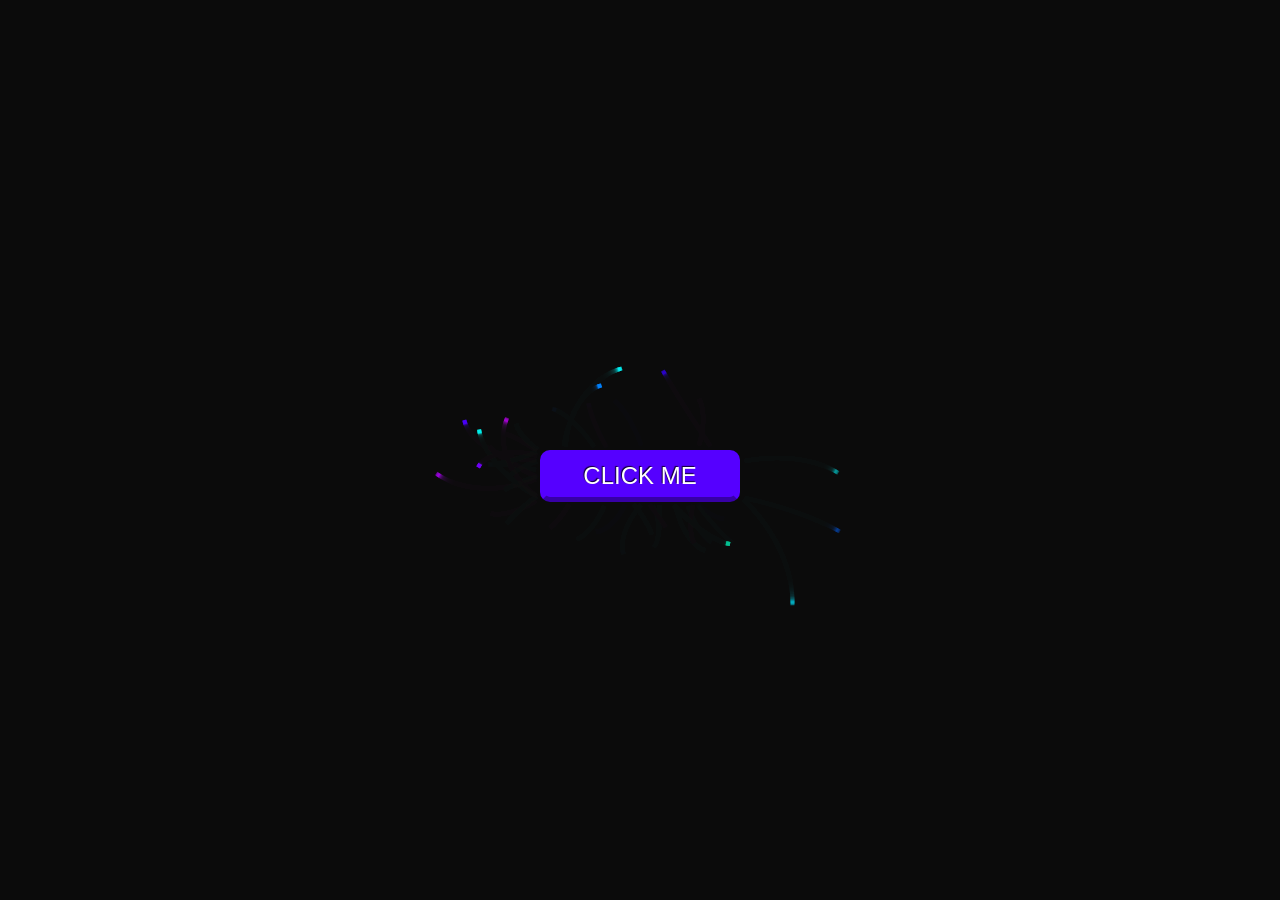
<file: 学习过程代码/Python/Http协议和web后端/手写简单web后端/简单示例_静态web服务器/static resource/index.html>
<!DOCTYPE html>
<html>

<head>

  <meta charset="UTF-8">

  <title>HTML5/CSS3悬浮按钮特效 Canvas彩球飞舞效果演示地址</title>

    <style>
body {
		margin: 0;
  overflow: hidden;
	}
	#myCanvas {
		display: block;
	}

	#button {
		font-family: "Gill Sans", "Gill Sans MT", Calibri, sans-serif;
		position: absolute;
		font-size: 1.5em;
		text-transform: uppercase;
		padding: 7px 20px;
		left: 50%;
		width: 200px;
		margin-left: -100px;
		top: 50%;
		border-radius: 10px;
		color: white;
		text-shadow: -1px -1px 1px rgba(0,0,0,0.8);
		border: 5px solid transparent;
		border-bottom-color: rgba(0,0,0,0.35);
		background: hsla(260, 100%, 50%, 1);
		cursor: pointer;

		animation: pulse 1s infinite alternate;
		transition: background 0.4s, border 0.2s, margin 0.2s;
	}
	#button:hover {
		background: hsla(220, 100%, 60%, 1);
		margin-top: -1px;

		animation: none;
	}
	#button:active {
		border-bottom-width: 0;
		margin-top: 5px;
	}
	@keyframes pulse {
		0% {
			margin-top: 0px;
		}
		100% {
			margin-top: 6px; 
		} 
	}
</style>

  <script src="js/prefixfree.min.js"></script>

</head>

<body>
  <button id="button">click me</button>
<canvas id="myCanvas" width="500" height="500"></canvas>

  <script src="js/index.js"></script>

</body>

</html>
</file>
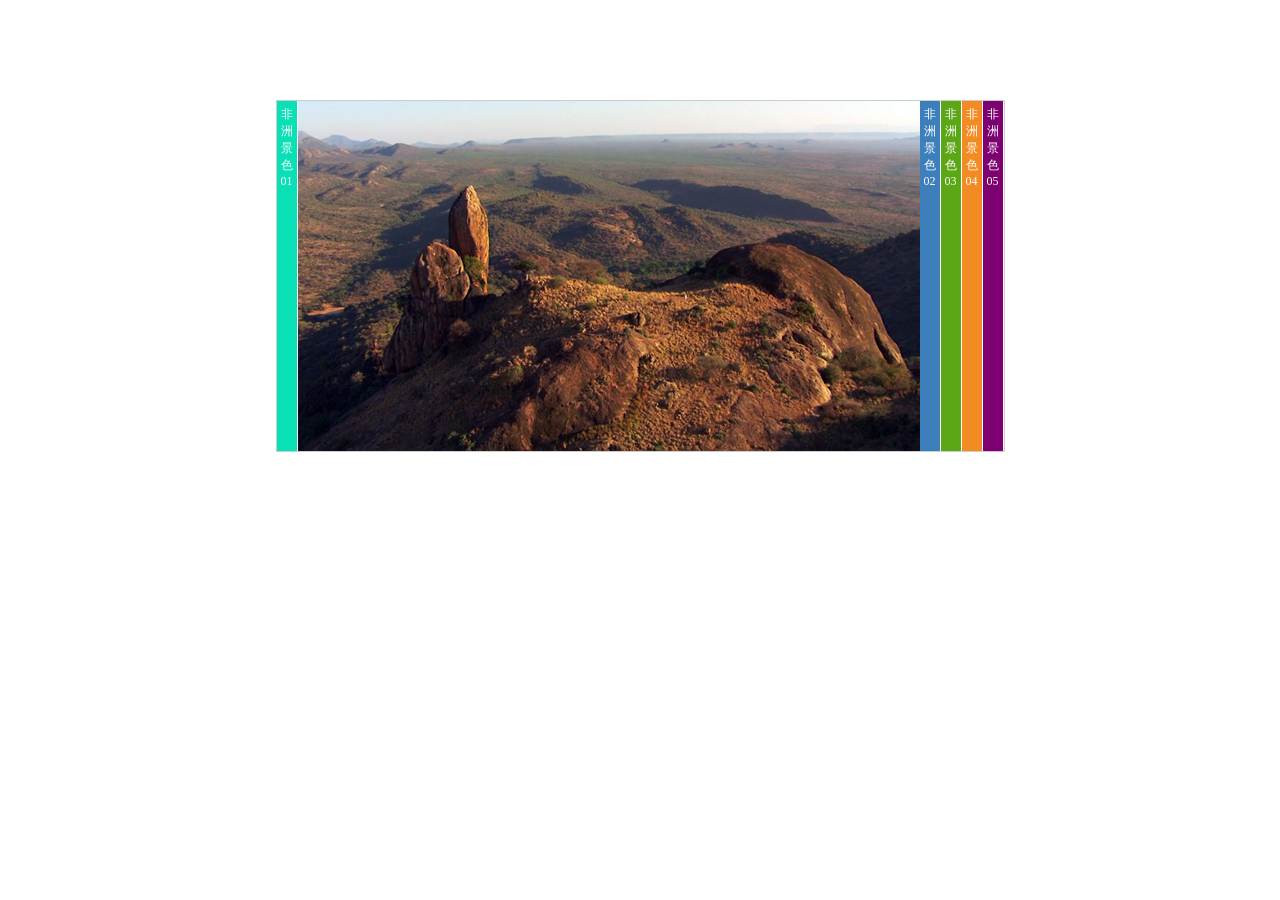
<file: 学习过程代码/Python/Http协议和web后端/手写简单web后端/案例_股票商城项目/static/grand.html>
<!doctype html>
<html>
<head>
<meta charset="utf-8">
<script type="text/javascript" src="js/jquery-1.12.4.min.js"></script>
<style>
*{margin:0;padding:0;}
body{font-size:12px;}
#accordion{width:727px; height:350px; margin:100px auto 0 auto; position:relative; overflow:hidden; border:1px solid #CCC;}
#accordion ul{list-style:none;}
#accordion ul li{width:643px;height:350px; position:absolute; background:#FFF;}
#accordion ul li span{display:block;width:20px; height:350px; float:left; text-align:center; color:#FFF; padding-top:5px; cursor:pointer;}
#accordion ul li img{display:block; float:right;}
.bar01{left:0px;}
.bar02{left:643px;}
.bar03{left:664px;}
.bar04{left:685px;}
.bar05{left:706px;}
.bar01 span{background:#09E0B5;}
.bar02 span{background:#3D7FBB;}
.bar03 span{background:#5CA716;}
.bar04 span{background:#F28B24;}
.bar05 span{background:#7C0070;}
</style>

<script type="text/javascript">


	$(function(){

      var $li = $('#accordion li');

      $li.click(function(){


         // 1、点击的li以及li左边的li都到左边去

         $(this).animate({'left':$(this).index()*21});

         $(this).prevAll().each(function(){
               // 当前$(this)指的是prevAll里面的循环对应的li
               $(this).animate({'left':$(this).index()*21});

         })



         // 2、点击的li右边的li都到右边去

         /*
            第 5 个往右右边的位置：  727 - 21
            第 4 个往右右边的位置：  727 - 21*2
            第 3 个往右右边的位置：  727 - 21*3
            第 2 个往右右边的位置：  727 - 21*4

            推出如下的公式：
            727-21*(5-$(this).index())       
         
         */

         $(this).nextAll().each(function(){
            $(this).animate({'left':727-21*(5-$(this).index())});
         })



      })

	
	})


</script>


<title>手风琴效果</title>
</head>

<body>
<div id="accordion">
	<ul>
	 <li class="bar01"><span>非洲景色01</span><img src="images/001.jpg" /></li>
    <li class="bar02"><span>非洲景色02</span><img src="images/002.jpg" /></li>
    <li class="bar03"><span>非洲景色03</span><img src="images/003.jpg" /></li>
    <li class="bar04"><span>非洲景色04</span><img src="images/004.jpg" /></li>
    <li class="bar05"><span>非洲景色05</span><img src="images/005.jpg" /></li>
	</ul>
</div>
</body>
</html>
</file>
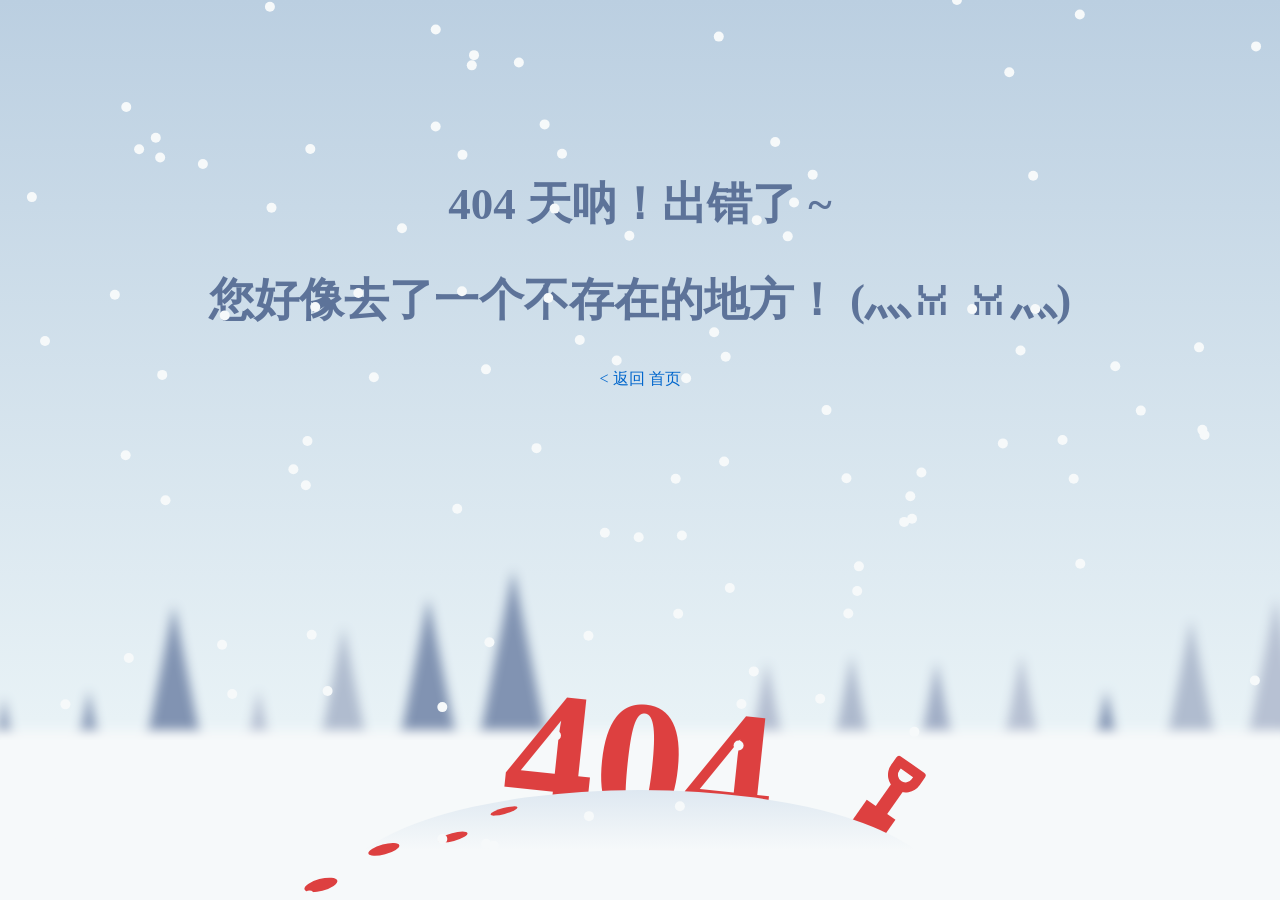
<file: 学习过程代码/Python/Http协议和web后端/手写简单web后端/案例_股票商城项目/template/404NOT FUOND.html>
<!DOCTYPE html>
<html>
<head>
    <meta http-equiv="Content-Type" content="text/html; charset=UTF-8">
    <title>404</title>

    <style>
        html, body {
            height: 100%;
            min-height: 450px;
            font-size: 32px;
            font-weight: 500;
            color: #5d7399;
            margin: 0;
            padding: 0;
            border: 0;
        }

        .content {
            height: 100%;
            position: relative;
            z-index: 1;
            background-color: #d2e1ec;
            background-image: -webkit-linear-gradient(top, #bbcfe1 0%, #e8f2f6 80%);
            background-image: linear-gradient(to bottom, #bbcfe1 0%, #e8f2f6 80%);
            overflow: hidden;
        }

        .snow {
            position: absolute;
            top: 0;
            left: 0;
            pointer-events: none;
            z-index: 20;
        }

        .main-text {
            padding: 20vh 20px 0 20px;
            text-align: center;
            line-height: 2em;
            font-size: 5vh;
        }

        .main-text h1 {
            font-size: 45px;
            line-height: 48px;
            margin: 0;
            padding: 0;
        }

        .main-text-a {
            height: 32px;
            margin-left: auto;
            margin-right: auto;
            text-align: center;
        }

        .main-text-a a {
            font-size: 16px;
            text-decoration: none;
            color: #0066CC;
        }

        .main-text-a a:hover {
            color: #000;
        }

        .home-link {
            font-size: 0.6em;
            font-weight: 400;
            color: inherit;
            text-decoration: none;
            opacity: 0.6;
            border-bottom: 1px dashed rgba(93, 115, 153, 0.5);
        }

        .home-link:hover {
            opacity: 1;
        }

        .ground {
            height: 160px;
            width: 100%;
            position: absolute;
            bottom: 0;
            left: 0;
            background: #f6f9fa;
            box-shadow: 0 0 10px 10px #f6f9fa;
        }

        .ground:before, .ground:after {
            content: '';
            display: block;
            width: 250px;
            height: 250px;
            position: absolute;
            top: -62.5px;
            z-index: -1;
            background: transparent;
            -webkit-transform: scaleX(0.2) rotate(45deg);
            transform: scaleX(0.2) rotate(45deg);
        }

        .ground:after {
            left: 50%;
            margin-left: -166.66667px;
            box-shadow: -340px 260px 15px #8193b2, -620px 580px 15px #8193b2, -900px 900px 15px #b0bccf, -1155px 1245px 15px #b4bed1, -1515px 1485px 15px #8193b2, -1755px 1845px 15px #8a9bb8, -2050px 2150px 15px #91a1bc, -2425px 2375px 15px #bac4d5, -2695px 2705px 15px #a1aec6, -3020px 2980px 15px #8193b2, -3315px 3285px 15px #94a3be, -3555px 3645px 15px #9aa9c2, -3910px 3890px 15px #b0bccf, -4180px 4220px 15px #bac4d5, -4535px 4465px 15px #a7b4c9, -4840px 4760px 15px #94a3be;
        }

        .ground:before {
            right: 50%;
            margin-right: -166.66667px;
            box-shadow: 325px -275px 15px #b4bed1, 620px -580px 15px #adb9cd, 925px -875px 15px #a1aec6, 1220px -1180px 15px #b7c1d3, 1545px -1455px 15px #7e90b0, 1795px -1805px 15px #b0bccf, 2080px -2120px 15px #b7c1d3, 2395px -2405px 15px #8e9eba, 2730px -2670px 15px #b7c1d3, 2995px -3005px 15px #9dabc4, 3285px -3315px 15px #a1aec6, 3620px -3580px 15px #8193b2, 3880px -3920px 15px #aab6cb, 4225px -4175px 15px #9dabc4, 4510px -4490px 15px #8e9eba, 4785px -4815px 15px #a7b4c9;
        }

        .mound {
            margin-top: -80px;
            font-weight: 800;
            font-size: 180px;
            text-align: center;
            color: #dd4040;
            pointer-events: none;
        }

        .mound:before {
            content: '';
            display: block;
            width: 600px;
            height: 200px;
            position: absolute;
            left: 50%;
            margin-left: -300px;
            top: 50px;
            z-index: 1;
            border-radius: 100%;
            background-color: #e8f2f6;
            background-image: -webkit-linear-gradient(top, #dee8f1, #f6f9fa 60px);
            background-image: linear-gradient(to bottom, #dee8f1, #f6f9fa 60px);
        }

        .mound:after {
            content: '';
            display: block;
            width: 28px;
            height: 6px;
            position: absolute;
            left: 50%;
            margin-left: -150px;
            top: 68px;
            z-index: 2;
            background: #dd4040;
            border-radius: 100%;
            -webkit-transform: rotate(-15deg);
            transform: rotate(-15deg);
            box-shadow: -56px 12px 0 1px #dd4040, -126px 6px 0 2px #dd4040, -196px 24px 0 3px #dd4040;
        }

        .mound_text {
            -webkit-transform: rotate(6deg);
            transform: rotate(6deg);
        }

        .mound_spade {
            display: block;
            width: 35px;
            height: 30px;
            position: absolute;
            right: 50%;
            top: 42%;
            margin-right: -250px;
            z-index: 0;
            -webkit-transform: rotate(35deg);
            transform: rotate(35deg);
            background: #dd4040;
        }

        .mound_spade:before, .mound_spade:after {
            content: '';
            display: block;
            position: absolute;
        }

        .mound_spade:before {
            width: 40%;
            height: 30px;
            bottom: 98%;
            left: 50%;
            margin-left: -20%;
            background: #dd4040;
        }

        .mound_spade:after {
            width: 100%;
            height: 30px;
            top: -55px;
            left: 0%;
            box-sizing: border-box;
            border: 10px solid #dd4040;
            border-radius: 4px 4px 20px 20px;
        }
    </style>

</head>

<body translate="no">
<div class="content">
    <canvas class="snow" id="snow" width="1349" height="400"></canvas>
    <div class="main-text">
        <h1>404 天呐！出错了 ~<br><br>您好像去了一个不存在的地方！ (灬ꈍ ꈍ灬)</h1>
        <div class="main-text-a"><a href="#">< 返回 首页</a></div>
    </div>
    <div class="ground">
        <div class="mound">
            <div class="mound_text">404</div>
            <div class="mound_spade"></div>
        </div>
    </div>
</div>


<script>
    (function () {
        function ready(fn) {
            if (document.readyState != 'loading') {
                fn();
            } else {
                document.addEventListener('DOMContentLoaded', fn);
            }
        }

        function makeSnow(el) {
            var ctx = el.getContext('2d');
            var width = 0;
            var height = 0;
            var particles = [];

            var Particle = function () {
                this.x = this.y = this.dx = this.dy = 0;
                this.reset();
            }

            Particle.prototype.reset = function () {
                this.y = Math.random() * height;
                this.x = Math.random() * width;
                this.dx = (Math.random() * 1) - 0.5;
                this.dy = (Math.random() * 0.5) + 0.5;
            }

            function createParticles(count) {
                if (count != particles.length) {
                    particles = [];
                    for (var i = 0; i < count; i++) {
                        particles.push(new Particle());
                    }
                }
            }

            function onResize() {
                width = window.innerWidth;
                height = window.innerHeight;
                el.width = width;
                el.height = height;

                createParticles((width * height) / 10000);
            }

            function updateParticles() {
                ctx.clearRect(0, 0, width, height);
                ctx.fillStyle = '#f6f9fa';

                particles.forEach(function (particle) {
                    particle.y += particle.dy;
                    particle.x += particle.dx;

                    if (particle.y > height) {
                        particle.y = 0;
                    }

                    if (particle.x > width) {
                        particle.reset();
                        particle.y = 0;
                    }

                    ctx.beginPath();
                    ctx.arc(particle.x, particle.y, 5, 0, Math.PI * 2, false);
                    ctx.fill();
                });

                window.requestAnimationFrame(updateParticles);
            }

            onResize();
            updateParticles();
        }

        ready(function () {
            var canvas = document.getElementById('snow');
            makeSnow(canvas);
        });
    })();
</script>

</body>
</html>
</file>
